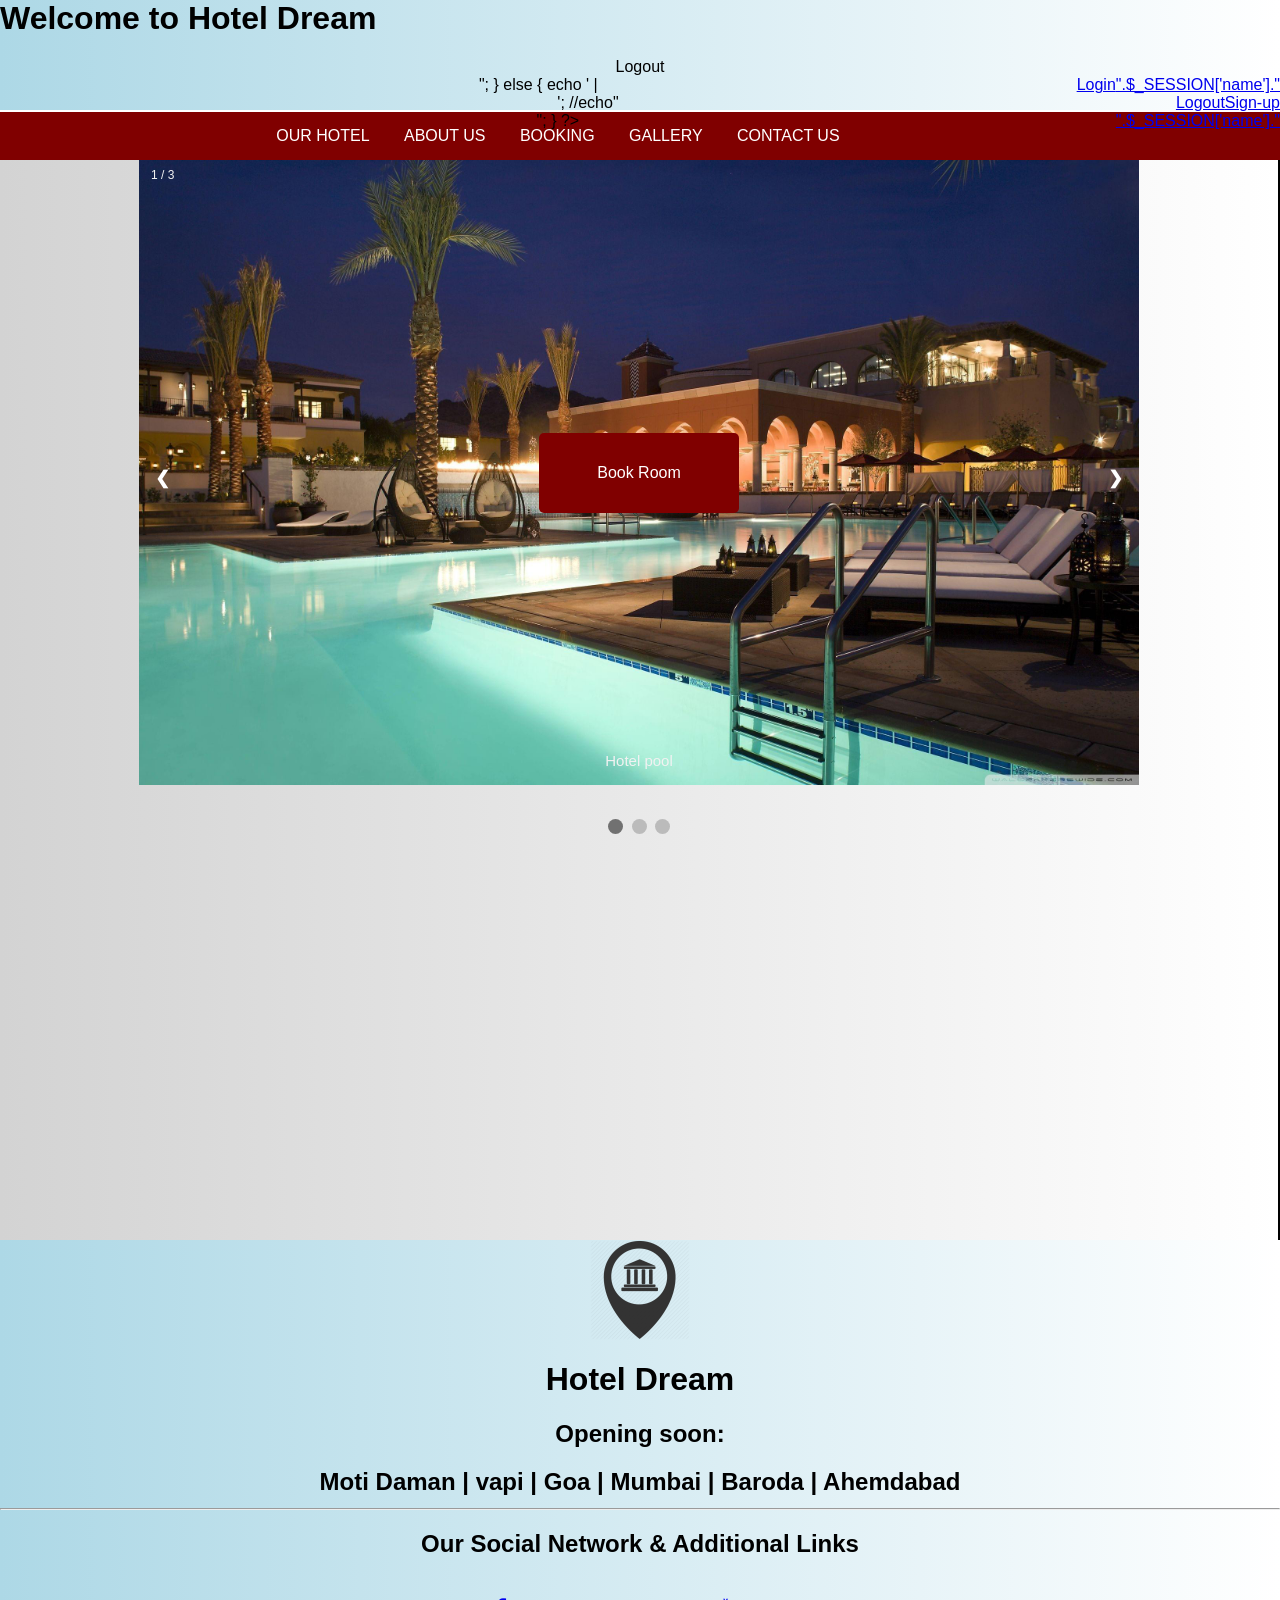
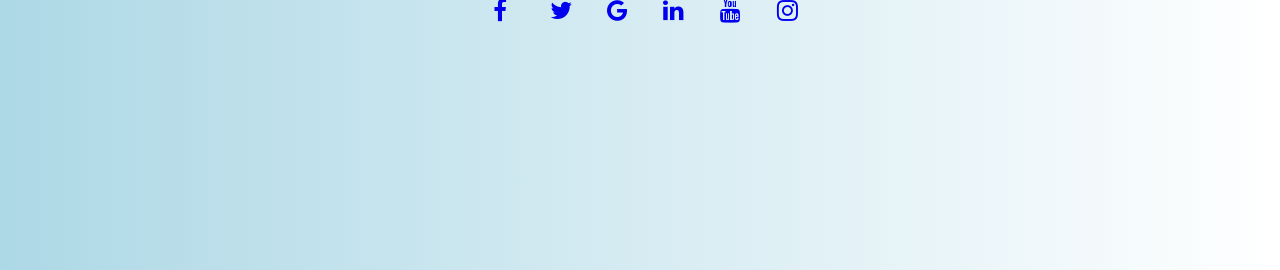
<file: index.html>
<html>
 <head>
 <title>Hotel Dream</title>

<link rel="stylesheet" href="https://cdnjs.cloudflare.com/ajax/libs/font-awesome/4.7.0/css/font-awesome.min.css">
 <link rel="stylesheet" href="css/style.css">
 <meta name="viewport" content="width=device-width, initial-scale=1">
 	
	
<style>
* {box-sizing: border-box}
body {font-family: Verdana, sans-serif; margin:0}
.mySlides {display: none}
img {vertical-align: center;}

/* Slideshow container */
.slideshow-container {
  max-width: 1000px;
  position: relative;
  margin: auto;
}

/* Next & previous buttons */
.prev, .next {
  cursor: pointer;
  position: absolute;
  top: 50%;
  width: auto;
  padding: 16px;
  margin-top: -22px;
  color: white;
  font-weight: bold;
  font-size: 18px;
  transition: 0.6s ease;
  border-radius: 0 3px 3px 0;
  user-select: none;
}

/* Position the "next button" to the right */
.next {
  right: 0;
  
  border-radius: 3px 0 0 3px;
}
.prev {
  left: 0;
  
  border-radius: 3px 0 0 3px;
}
/* On hover, add a black background color with a little bit see-through */
.prev:hover, .next:hover {
  background-color: rgba(0,0,0,0.8);
}

/* Caption text */
.text {
  color: #f2f2f2;
  font-size: 15px;
  padding: 8px 12px;
  position: absolute;
  bottom: 8px;
  width: 100%;
  text-align: center;
}

/* Number text (1/3 etc) */
.numbertext {
  color: #f2f2f2;
  font-size: 12px;
  padding: 8px 12px;
  position: absolute;
  top: 0;
}

/* The dots/bullets/indicators */
.dot {
  cursor: pointer;
  height: 15px;
  width: 15px;
  margin: 0 2px;
  background-color: #bbb;
  border-radius: 50%;
  display: inline-block;
  transition: background-color 0.6s ease;
}

.active, .dot:hover {
  background-color: #717171;
}

/* Fading animation */
.fade {
  -webkit-animation-name: fade;
  -webkit-animation-duration: 1.5s;
  animation-name: fade;
  animation-duration: 1.5s;
}

@-webkit-keyframes fade {
  from {opacity: .4} 
  to {opacity: 1}
}

@keyframes fade {
  from {opacity: .4} 
  to {opacity: 1}
}

/* On smaller screens, decrease text size */
@media only screen and (max-width: 300px) {
  .prev, .next,.text {font-size: 11px}
}
.btn {
  position: absolute;
  top: 50%;
  left: 50%;
  transform: translate(-50%, -50%);
  -ms-transform: translate(-50%, -50%);
  background-color: #800000;
  color: white;
  font-size: 16px;
  padding: 12px 24px;
  border: none;
  cursor: pointer;
  border-radius: 5px;
  text-align: center;
}

.btn:hover {
  background-color: black;
}
</style>
 </head>
 <body>
<?html

session_start();
?> 
 
 
 <div id="top_bar">
 
<h1 align="left" > Welcome to Hotel Dream </h1>
 <div class="nav1">
 <?html
 if(isset($_SESSION['id'])){
 echo" <a href='logout.html'>Logout</a>	 <br> <a href='#' >".$_SESSION['name']."</a>";
 }
 else
 {
	echo '<a href="login.html">Login</a> |<br> <a href="signup.html" >Sign-up</a>'; 
	//echo" <a href='logout.html'>Logout</a>	 <br> <a href='#' >".$_SESSION['name']."</a>";
 }
?>
</div>	
</div> 

 <div id="menu_bar"> 
 
 <div class = "container">
<header>
   <nav class="top-nav">
   <ul class="menu">
   
   <li><a href="index.html">Our Hotel</a></li>
   <li><a href="about.html">About us</a></li>
   <li><a href="booking.html">Booking </a></li>
   <li><a href="gallery.html">Gallery</a></li>
   <li><a href="contact.html">contact us</a></li>
   
   </ul>
   </nav>
   </div> 
   </div>

 <div class="post_body">
 
 <div class="slideshow-container">

<div class="mySlides fade">
  <div class="numbertext">1 / 3</div>
  <img src="s3.jpg" style="width:100%">
  <form method="get" action="booking.html">
  <input type="submit"  value="Book Room"class="btn" style="height:80px;width:200px">
</form>  
  <div class="text">Hotel pool</div>
  
</div>

<div class="mySlides fade">
  <div class="numbertext">2 / 3</div>
  <img src="s5.jpg" style="width:100%">
  <div class="text">Caption Two</div>
</div>

<div class="mySlides fade">
  <div class="numbertext">3 / 3</div>
  <img src="s1.jpg" style="width:100%">
  <div class="text">Caption Three</div>
</div>

<a class="prev" onclick="plusSlides(-1)">&#10094;</a>
<a class="next" onclick="plusSlides(1)">&#10095;</a>

</div>
<br>

<div style="text-align:center">
  <span class="dot" onclick="currentSlide(1)"></span> 
  <span class="dot" onclick="currentSlide(2)"></span> 
  <span class="dot" onclick="currentSlide(3)"></span> 
</div>

<script>
var slideIndex = 1;
showSlides(slideIndex);

function plusSlides(n) {
  showSlides(slideIndex += n);
}

function currentSlide(n) {
  showSlides(slideIndex = n);
}

function showSlides(n) {
  var i;
  var slides = document.getElementsByClassName("mySlides");
  var dots = document.getElementsByClassName("dot");
  if (n > slides.length) {slideIndex = 1}    
  if (n < 1) {slideIndex = slides.length}
  for (i = 0; i < slides.length; i++) {
      slides[i].style.display = "none";  
  }
  for (i = 0; i < dots.length; i++) {
      dots[i].className = dots[i].className.replace(" active", "");
  }
  slides[slideIndex-1].style.display = "block";  
  dots[slideIndex-1].className += " active";
}
</script>

</div>
</body>
 <div class="foot">
<body style = "text-align: center;">  
 <img src="footer.png" alt="hotel" >
<h1 align="center">Hotel Dream<h1>  
 <h2 > Opening soon: <h2>
 <a  >Moti Daman<a>   |   <a >vapi<a>   |  <a>Goa</a>   |   <a >Mumbai<a>   |   <a >Baroda<a>  |  <a>Ahemdabad</a>
 <hr>
 <h2 align="center"> Our Social Network & Additional Links<h2>
 
 <a align="center" href="www.facebook.com" class="fa fa-facebook"></a>
 <a href="#" class="fa fa-twitter"></a>
 <a href="#" class="fa fa-google"></a>
<a href="#" class="fa fa-linkedin"></a>
<a href="#" class="fa fa-youtube"></a>
<a href="#" class="fa fa-instagram"></a>

 </div>
 
 
 
 
 
 </html>
</file>
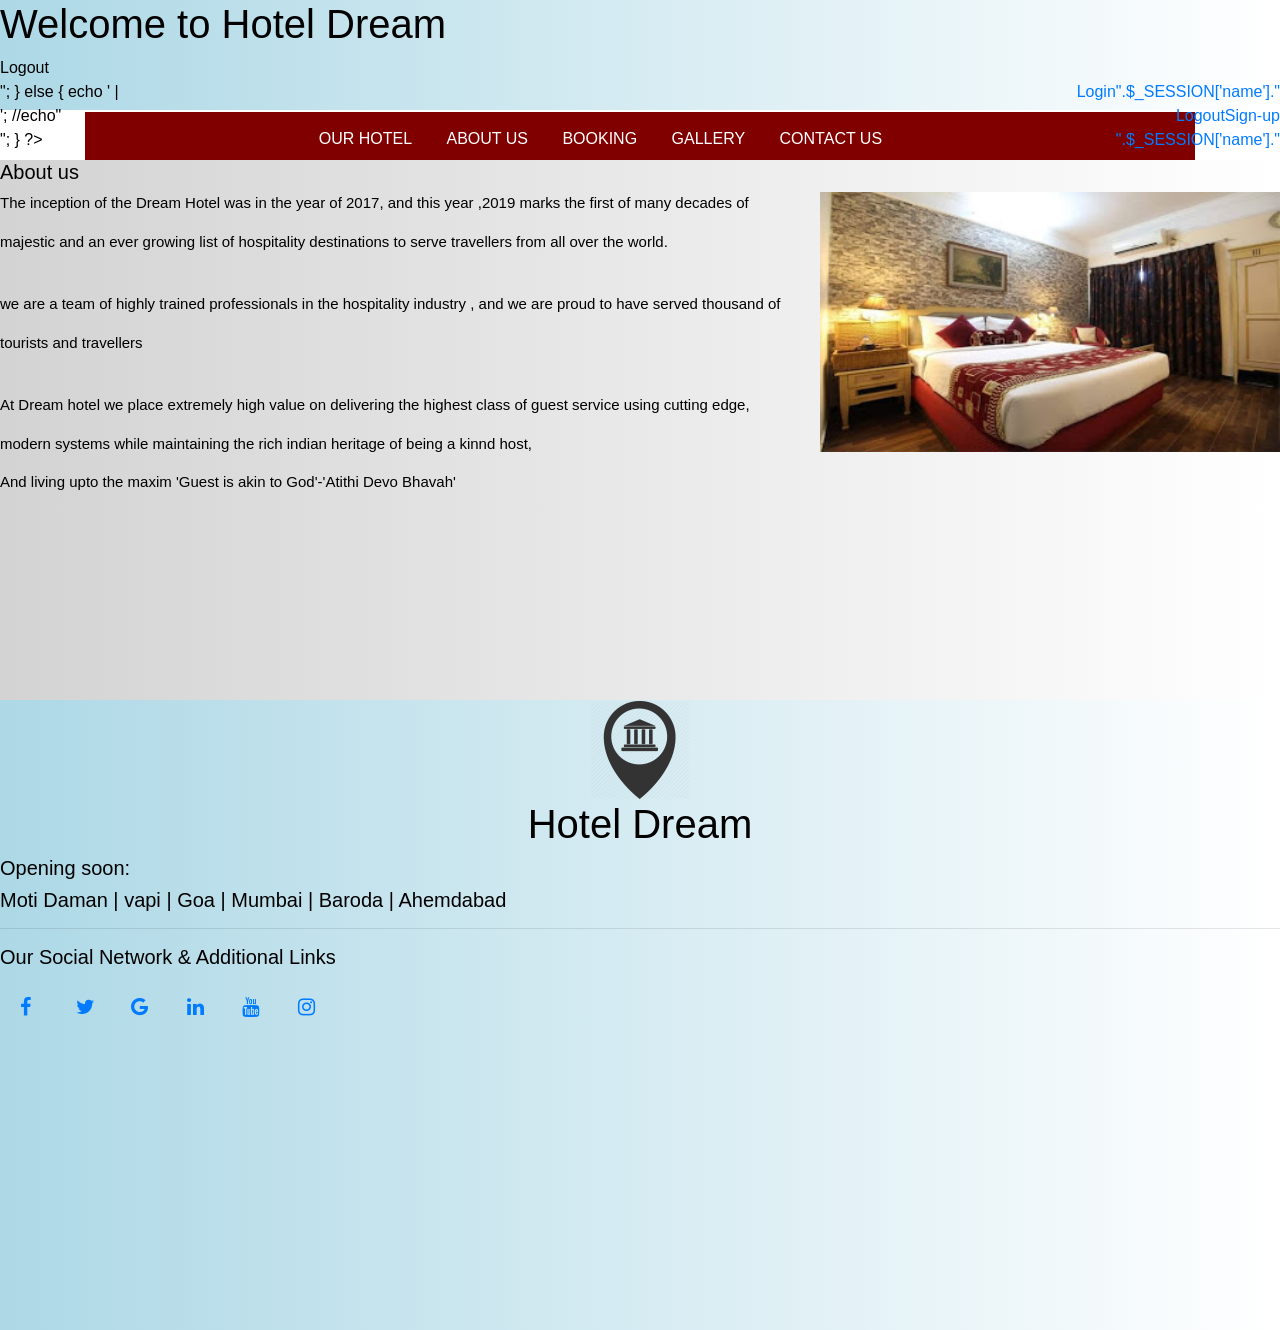
<file: about.html>
<html>
 <head>
 <title>Hotel Dream</title>

<link rel="stylesheet" href="https://cdnjs.cloudflare.com/ajax/libs/font-awesome/4.7.0/css/font-awesome.min.css">
 <link rel="stylesheet" href="css/style.css">
 
 <meta name="viewport" content="width=device-width, initial-scale=1">
 	<script src="https://code.jquery.com/jquery-3.3.1.slim.min.js" ></script>
	<script src="https://cdnjs.cloudflare.com/ajax/libs/popper.js/1.14.7/umd/popper.min.js" ></script>
	<script src="https://stackpath.bootstrapcdn.com/bootstrap/4.3.1/js/bootstrap.min.js" ></script>
	<link rel="stylesheet" href="https://stackpath.bootstrapcdn.com/font-awesome/4.7.0/css/font-awesome.min.css">
	<meta name="viewport" content="width=device-width,initial-scale=1.0">
	<link rel="stylesheet" href="https://stackpath.bootstrapcdn.com/bootstrap/4.3.1/css/bootstrap.min.css">
	
 <body>
 <?html

session_start();
?>
 
 <div id="top_bar">
 
<h1 align="left" > Welcome to Hotel Dream </h1>
 <div class="nav1">
<?html
 if(isset($_SESSION['id'])){
 echo" <a href='logout.html'>Logout</a>	 <br> <a href='#' >".$_SESSION['name']."</a>";
 }
 else
 {
	echo '<a href="login.html">Login</a> |<br> <a href="signup.html" >Sign-up</a>'; 
	//echo" <a href='logout.html'>Logout</a>	 <br> <a href='#' >".$_SESSION['name']."</a>";
 }
?>
</div>	
</div> 

 <div id="menu_bar"> 
 
 <div class = "container">
<header>
   <nav class="top-nav">
   <ul class="menu">
   
   <li><a href="index.html">Our Hotel</a></li>
   <li><a href="about.html">About us</a></li>
   <li><a href="booking.html">Booking</a></li>
   <li><a href="gallery.html">Gallery</a></li>
   <li><a href="contact.html">contact us</a></li>
   
   </ul>
   </nav>
   </div> 
   </div>
<style>


h2 {
  color: black;
  text-align: left;
  font-size: 20px;
}
p{
	text-align: left;
	font-size: 15px;
	
	
}
.body{
		
	width:100%;
	height:60%;
    background-image: linear-gradient(to right, lightgray, white);
    color:black;
	text-align:center;
	
	
}
</style>
</head>
<body>
 <div class="body">
<h2> About us</h2>
<img src="about.jpg" Align="right"; style="width:460px;height:260px;">
 <p>The inception of the Dream Hotel was in the year of 2017, and this year ,2019 marks the first of many decades of </p><p>majestic and an ever growing list of hospitality destinations to serve travellers from all over the world.
 </p><br>
 <p>
 we are a team of highly trained professionals in the hospitality industry , and we are proud  to have served thousand of</p><p> tourists and travellers
 </p><br>
 <p>At Dream hotel we place extremely high value on  delivering the highest class of guest service using cutting edge,</p><p>modern systems while maintaining the rich indian heritage of being a kinnd host,</p><p>And living upto the maxim 'Guest is akin to God'-'Atithi Devo Bhavah'</p>
 </div>
 
 
 
 
 <div class="foot">
<div style = "text-align: center;">  
 <img src="footer.png" alt="hotel" >
<h1 align="center">Hotel Dream<h1>  
 <h2 > Opening soon: <h2>
 <a  >Moti Daman<a>   |   <a >vapi<a>   |  <a>Goa</a>   |   <a >Mumbai<a>   |   <a >Baroda<a>  |  <a>Ahemdabad</a>
 <hr>
 <h2 align="center"> Our Social Network & Additional Links<h2>
 
 <a align="center" href="www.facebook.com" class="fa fa-facebook"></a>
 <a href="#" class="fa fa-twitter"></a>
 <a href="#" class="fa fa-google"></a>
<a href="#" class="fa fa-linkedin"></a>
<a href="#" class="fa fa-youtube"></a>
<a href="#" class="fa fa-instagram"></a>

 </div>
 </div>
 
 
 
 </body>
 </html>
</file>
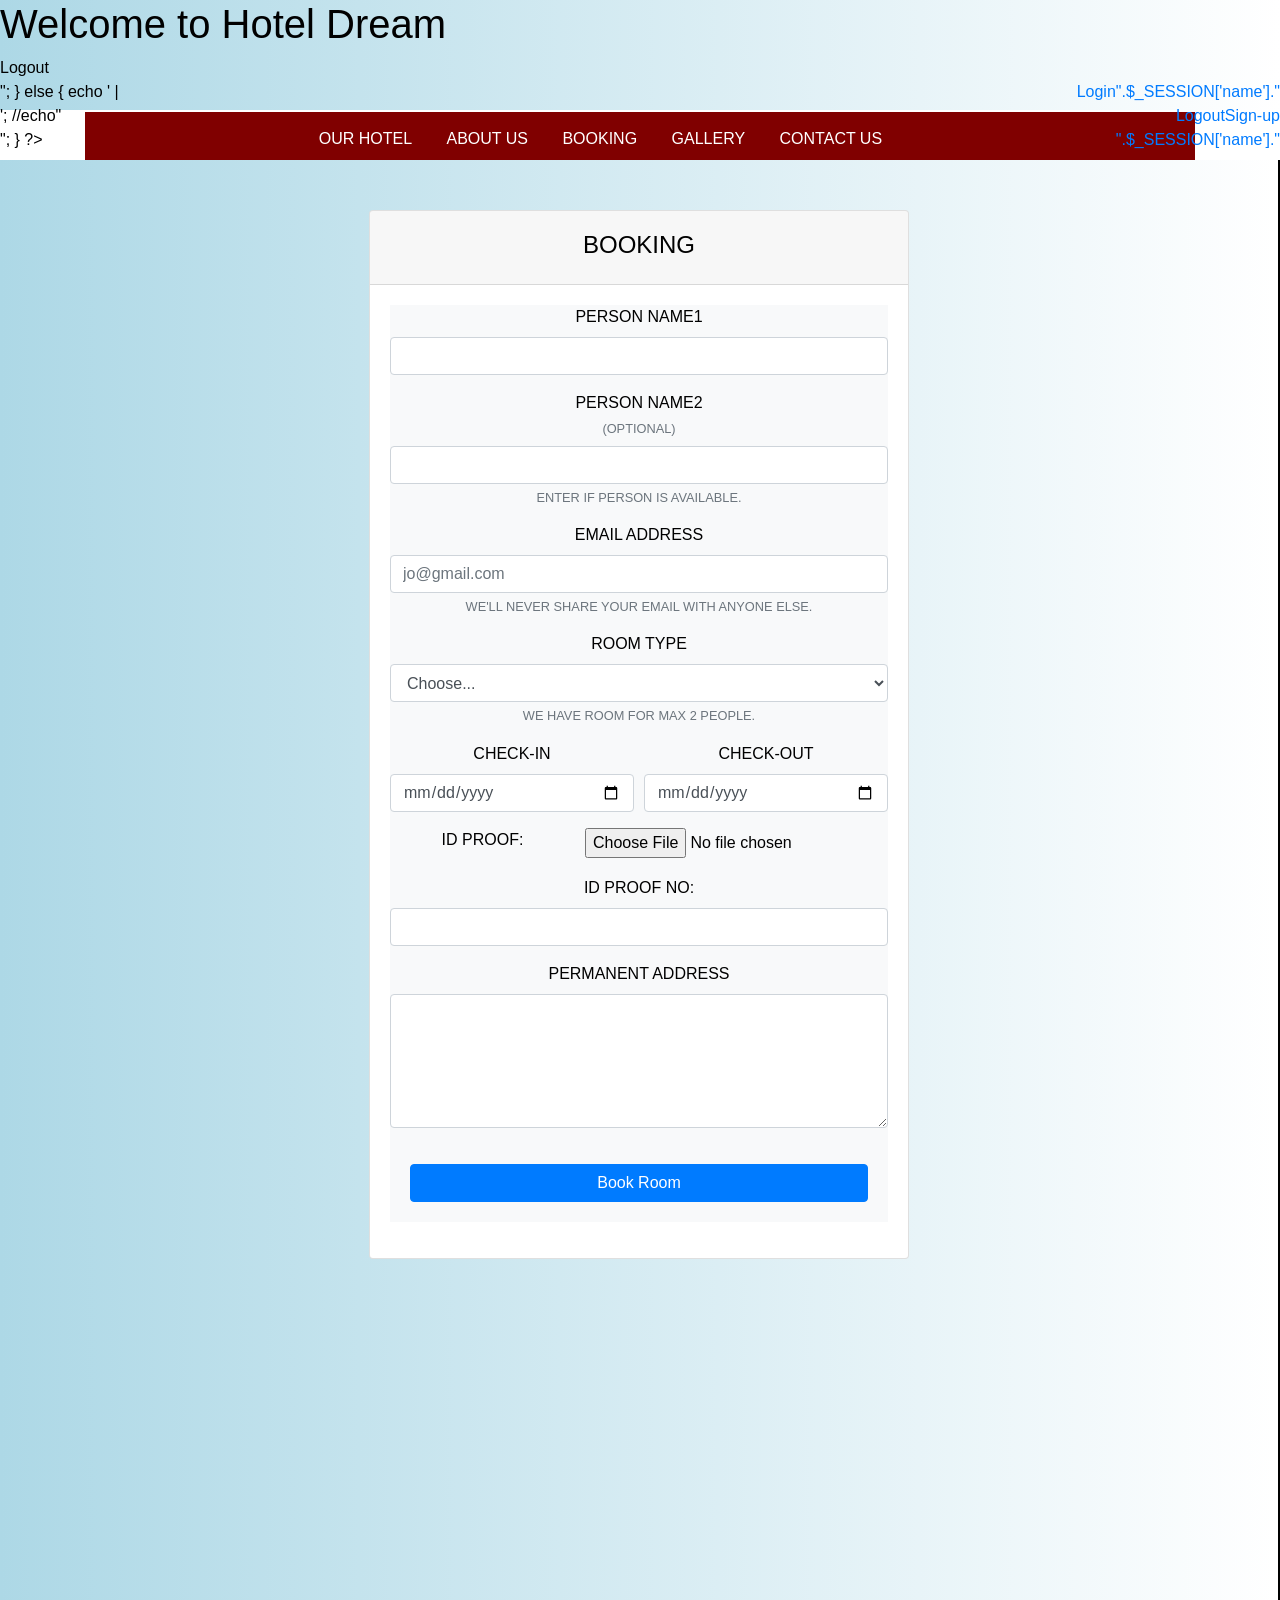
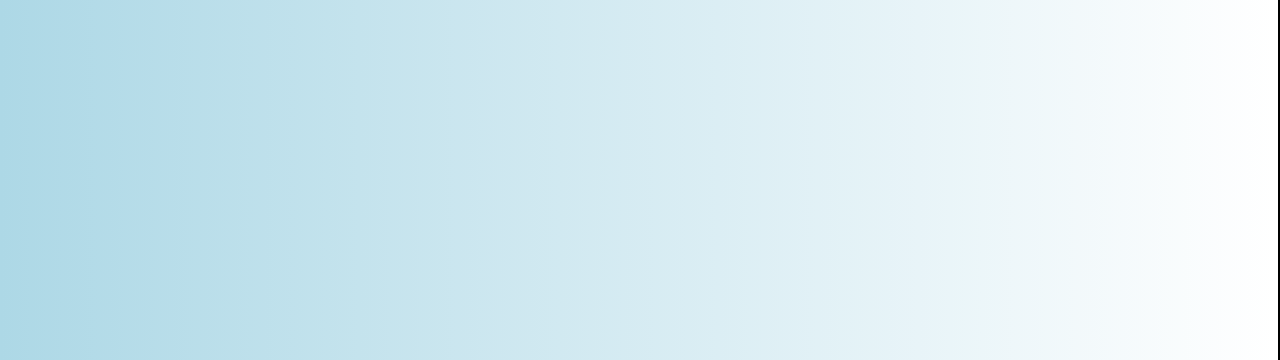
<file: booking.html>
<?php
include ("connection.html");
error_reporting(0);
?>
<html>
 <head>
 <title>Hotel Dream</title>

<link rel="stylesheet" href="https://cdnjs.cloudflare.com/ajax/libs/font-awesome/4.7.0/css/font-awesome.min.css">
 <link rel="stylesheet" href="css/style.css">
 <link rel="stylesheet" href="css/style1.css">
 <meta name="viewport" content="width=device-width, initial-scale=1">
 <link rel="stylesheet" href="https://maxcdn.bootstrapcdn.com/bootstrap/4.3.1/css/bootstrap.min.css">
<link rel="stylesheet" href="https://use.fontawesome.com/releases/v5.0.8/css/all.css">
<script src="https://ajax.googleapis.com/ajax/libs/jquery/3.4.1/jquery.min.js"></script>
<script src="https://cdnjs.cloudflare.com/ajax/libs/popper.js/1.14.7/umd/popper.min.js"></script>
<script src="https://maxcdn.bootstrapcdn.com/bootstrap/4.3.1/js/bootstrap.min.js"></script>
 </head>
 <body>
 
<?html
session_start();
?> 
 
 <div id="top_bar">
 
<h1 align="left" > Welcome to Hotel Dream </h1>
 <div class="nav1">
<?html
 if(isset($_SESSION['id'])){
 echo" <a href='logout.html'>Logout</a>	 <br> <a href='#' >".$_SESSION['name']."</a>";
 }
 else
 {
	echo '<a href="login.html">Login</a> |<br> <a href="signup.html" >Sign-up</a>'; 
	//echo" <a href='logout.html'>Logout</a>	 <br> <a href='#' >".$_SESSION['name']."</a>";
 }
?>
</div>	
</div> 

 <div id="menu_bar"> 
 
 <div class = "container">
<header>
   <nav class="top-nav">
   <ul class="menu">
   <script>alert('Make sure you Login First before booking your room.')</script>
   <li><a href="index.html">Our Hotel</a></li>
   <li><a href="about.html">About us</a></li>
   <li><a href="booking.html">Booking</a></li>
   <li><a href="gallery.html">Gallery</a></li>
   <li><a href="contact.html">contact us</a></li>
   
   </ul>
   </nav>
   </div> 
   </div>

 <div class="body">
 <section>
<br><br>
<div class="container">
<div class="row justify-content-center">
<div class="col-md-6">
<div class="card">
<header class="card-header">

	<h4 class="card-title mt-2">Booking</h4>
</header>
<article class="card-body">
<form action="db_booking.html" method= "post" onsubmit="return validation()" class="bg-light" enctype="multipart/form-data">
	<div class="form-group">
		<label>Person Name1</label>
		<input type="text" class="form-control"   name="name_1">
		<span class="text-danger font-weight-bold"></span>
		
	</div>
	<div class="form-group">
		<label>Person Name2<small class="form-text text-muted">(Optional)</small></label>
		<input type="text" class="form-control"   name="name_2">
		<span class="text-danger font-weight-bold"></span>
		<small class="form-text text-muted">Enter if person is available.</small>
	</div>
	<div class="form-group">
		<label>Email address</label>
		<input type="email" class="form-control" placeholder="jo@gmail.com"  name="email">
		<span id="emailerror" class="text-danger font-weight-bold"></span>
		<small class="form-text text-muted">We'll never share your email with anyone else.</small>
	</div> <!-- form-group end.// -->

		
	<div class="form-group">
		<label>Room Type</label>
		<select class="form-control" name="room_type">
    	<option selected>Choose...</option>
	    <option value="1">non-ac-1200/day</option>
	    <option value="2">Delux-2400/day</option>
	    <option value="3">Super-Delux-3500/day</option>
	  </select>
	  <small class="form-text text-muted">We have room for max 2 people.</small>
	</div>
		<div class="form-row">
		<div class="form-group col-md-6">
		  <label>Check-In</label>
		  <input type="date" class="form-control" name="check_in" >
		  	<span id="doberror" class="text-danger font-weight-bold"></span>
		</div> <!-- form-group end.// -->
		<div class="form-group col-md-6">
		  <label>Check-Out</label>
		  <input type="date" class="form-control" name="check_out" >
		  	<span id="doberror" class="text-danger font-weight-bold"></span>
		</div> <!-- form-group end.// -->
	</div> 
	<div class="form-row">
		<div class="col form-group">
		<label>ID Proof:</label>
		</div> <!-- form-group end.// -->
		<div class="col form-group">
			<input type="file" class="file" accept="image/*" name="image">
      <!--	<label class="custom-file-label " for="customFile" style="text-align:left;">Choose Image</label>-->
      	<span id="imageerror" class="text-danger font-weight-bold"></span>
		</div> <!-- form-group end.// -->
	</div> <!-- form-row end.// -->
	<div class="form-group">
		<label>Id Proof No:</label>
		<input type="text" class="form-control"   name="id_no">
		<span class="text-danger font-weight-bold"></span>
		
	</div>
  <div class="form-group">
  	<label for="comment">Permanent Address</label>
  	<textarea class="form-control" rows="5" id="comment" name="address"></textarea>
	</div>
  <div class="but card-body">
					<input type="submit" name="submit" value="Book Room"class="btn btn-primary btn-block">
            				
				</div>
</form>
</article> <!-- card-body end .// -->
</div> <!-- card.// -->
</div> <!-- col.//-->

</div> <!-- row.//-->


</div> 
</section>


 </div>
 
 
 </div>
 
 
 
 
 
 </body>
 </html>
</file>
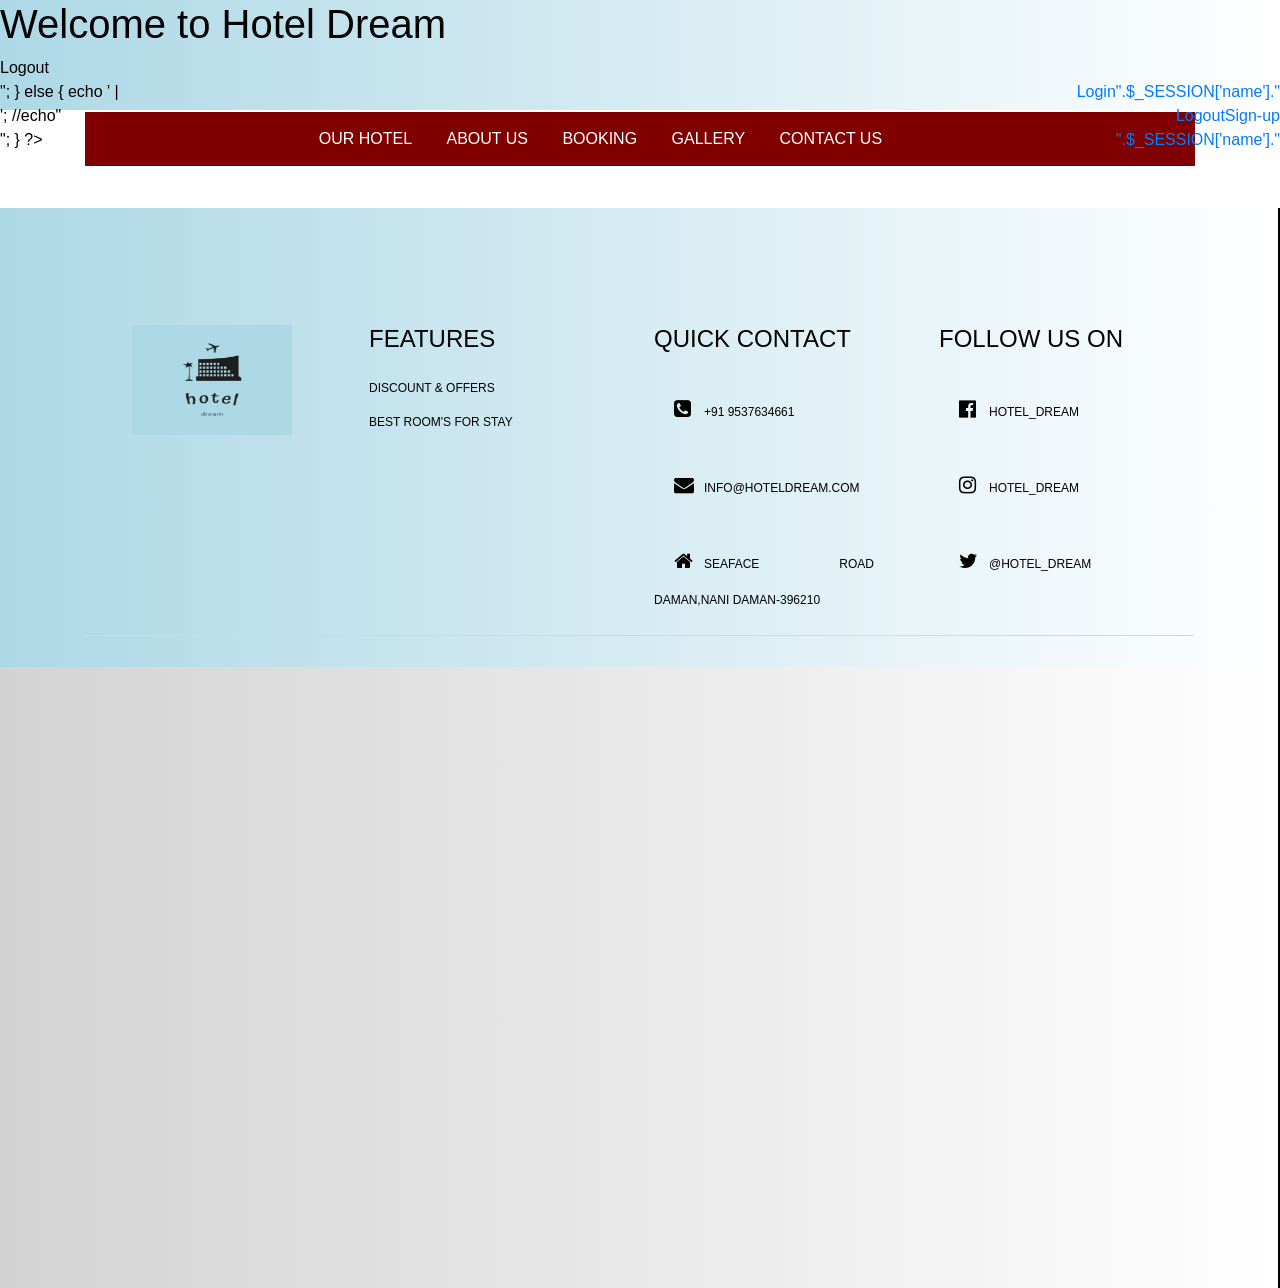
<file: contact.html>
<html>
 <head>
 <title>Hotel Dream</title>

<link rel="stylesheet" href="https://cdnjs.cloudflare.com/ajax/libs/font-awesome/4.7.0/css/font-awesome.min.css">
 <link rel="stylesheet" href="css/style.css">
 <link rel="stylesheet" href="css/style1.css">
 <meta name="viewport" content="width=device-width, initial-scale=1">
 	<script src="https://code.jquery.com/jquery-3.3.1.slim.min.js" ></script>
	<script src="https://cdnjs.cloudflare.com/ajax/libs/popper.js/1.14.7/umd/popper.min.js" ></script>
	<script src="https://stackpath.bootstrapcdn.com/bootstrap/4.3.1/js/bootstrap.min.js" ></script>
	<link rel="stylesheet" href="https://stackpath.bootstrapcdn.com/font-awesome/4.7.0/css/font-awesome.min.css">
	<meta name="viewport" content="width=device-width,initial-scale=1.0">
	<link rel="stylesheet" href="https://stackpath.bootstrapcdn.com/bootstrap/4.3.1/css/bootstrap.min.css">
	
 <style>
 
h5 {
  color: black;
  text-align: center;
  font-size: 20px;
}

h6 {
  color: black;
  text-align: left;
  font-size: 20px;
}
 
 </style>
 </head>
 <body>
 <?html

session_start();
?>
 
 
  <div id="top_bar">
 
<h1 align="left" > Welcome to Hotel Dream </h1>
 <div class="nav1">
<?html
 if(isset($_SESSION['id'])){
 echo" <a href='logout.html'>Logout</a>	 <br> <a href='#' >".$_SESSION['name']."</a>";
 }
 else
 {
	echo '<a href="login.html">Login</a> |<br> <a href="signup.html" >Sign-up</a>'; 
	//echo" <a href='logout.html'>Logout</a>	 <br> <a href='#' >".$_SESSION['name']."</a>";
 }
?>
</div>	
</div> 
 <div id="menu_bar"> 
 
 <div class = "container">
<header>
   <nav class="top-nav">
   <ul class="menu">
   
   <li><a href="index.html">Our Hotel</a></li>
   <li><a href="about.html">About us</a></li>
   <li><a href="booking.html">Booking</a></li>
   <li><a href="gallery.html">Gallery</a></li>
   <li><a href="contact.html">contact us</a></li>
   
   </ul>
   </nav>
   </div> 
   </div>


 <br><br>
 <div class="post_body">
 <section class="footer" id="5">
		<div class="container">
			<div class="row">
				<div class="col-md-3">
					<img src="logo1.jpeg" class="footer-logo">
					
				</div>
				<div class="col-md-3">
				<h4>Features</h4>
				<p>Discount & Offers</p>
				<p>best room's for stay</p>		
				</div>
				<div class="col-md-3">
				<h4>Quick Contact</h4>
				<p><i class="fa fa-phone-square"></i>+91 9537634661</p>
			
				<p><i class="fa fa-envelope"></i>info@hoteldream.com</p>
				
				<p><i class="fa fa-home"></i>seaface road daman,nani daman-396210</p>		
				</div>
				<div class="col-md-3">
					<h4>Follow Us on</h4>
				<p><i class="fa fa-facebook-official"></i>Hotel_dream</p>
				<p><i class="fa fa-instagram"></i>hotel_dream</p>
				<p><i class="fa fa-twitter"></i>@Hotel_Dream</p>				
				</div>
			</div><hr>
			<!--<p class="copyright">Made with <i class="fa fa-heart"></i>by w3schools</p>-->
		</div>
		
 </div> 
 </body>
 </html>
</file>
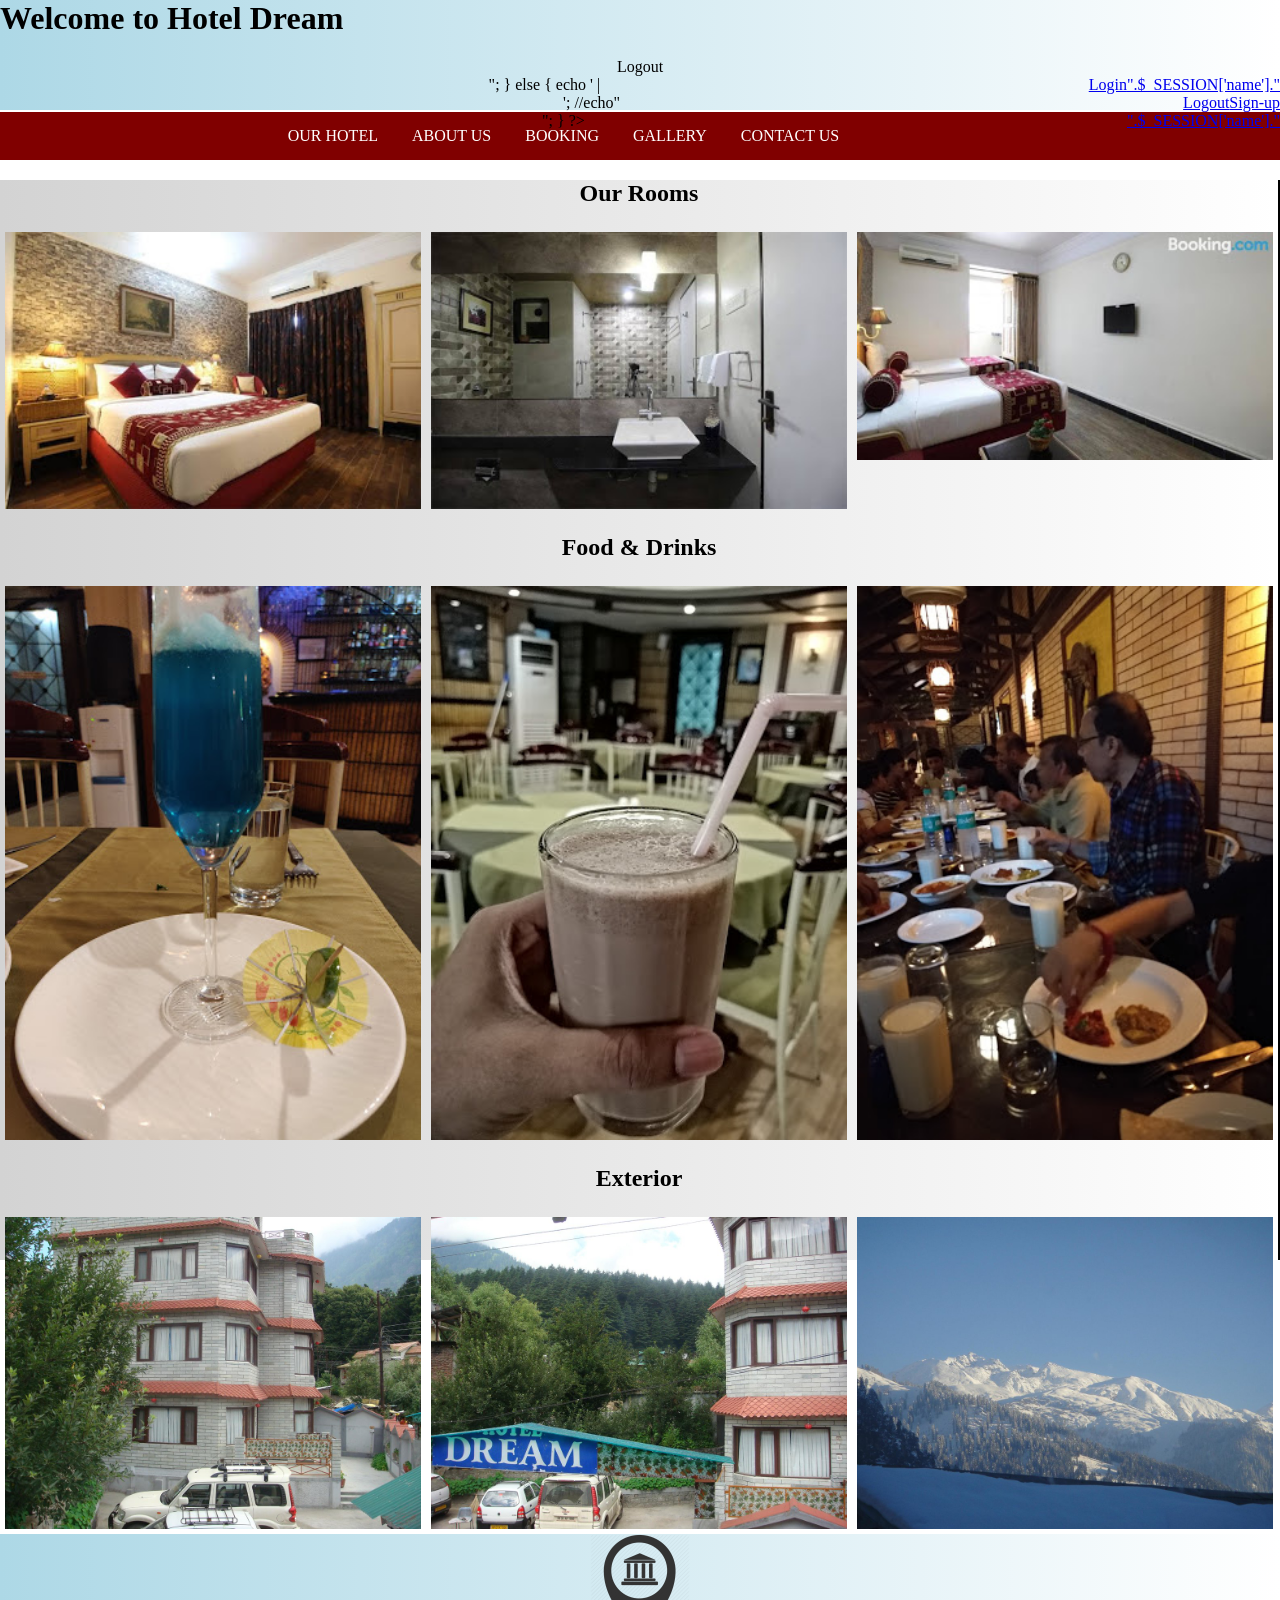
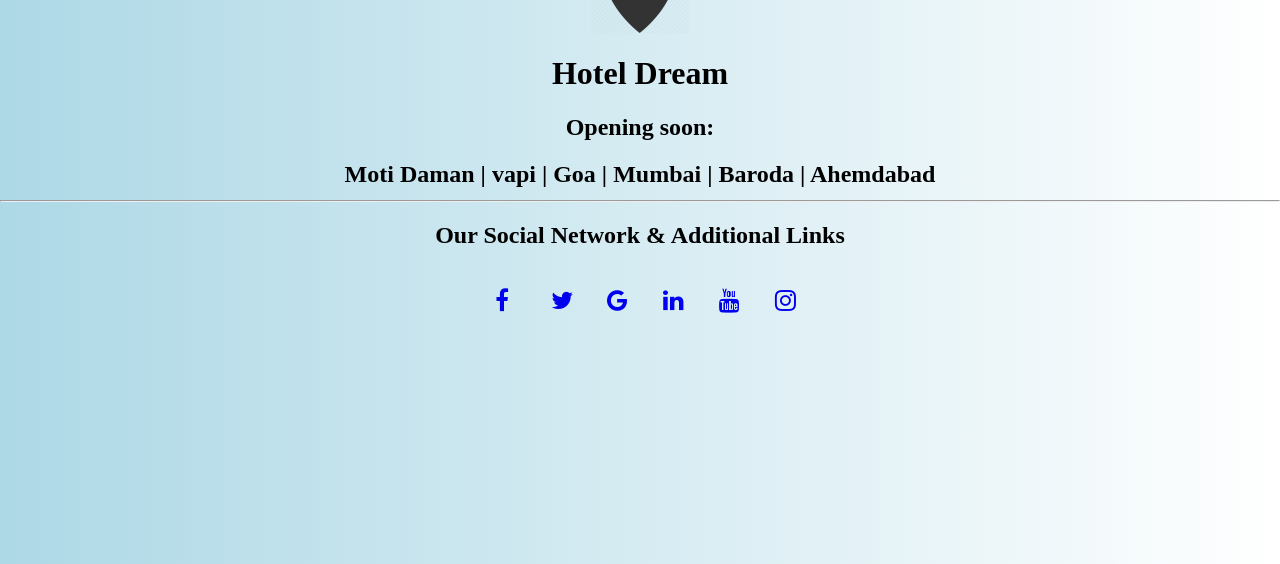
<file: gallery.html>
<html>
 <head>
 <title>Hotel Dream</title>

<link rel="stylesheet" href="https://cdnjs.cloudflare.com/ajax/libs/font-awesome/4.7.0/css/font-awesome.min.css">
 <link rel="stylesheet" href="css/style.css">
 <meta name="viewport" content="width=device-width, initial-scale=1">
 
 <style>
* {
  box-sizing: border-box;
}

.column {
  float: left;
  width: 33.33%;
  padding: 5px;
}

/* Clearfix (clear floats) */
.row::after {
  content: "";
  clear: both;
  display: table;
}
</style>
 </head>
 <body>
 <?html

session_start();
?>
 
 
  <div id="top_bar">
 
<h1 align="left" > Welcome to Hotel Dream </h1>
 <div class="nav1">
<?html
 if(isset($_SESSION['id'])){
 echo" <a href='logout.html'>Logout</a>	 <br> <a href='#' >".$_SESSION['name']."</a>";
 }
 else
 {
	echo '<a href="login.html">Login</a> |<br> <a href="signup.html" >Sign-up</a>'; 
	//echo" <a href='logout.html'>Logout</a>	 <br> <a href='#' >".$_SESSION['name']."</a>";
 }
?>
</div>	
</div> 

 <div id="menu_bar"> 
 
 <div class = "container">
<header>
   <nav class="top-nav">
   <ul class="menu">
   
   <li><a href="index.html">Our Hotel</a></li>
   <li><a href="about.html">About us</a></li>
   <li><a href="booking.html">Booking</a></li>
   <li><a href="gallery.html">Gallery</a></li>
   <li><a href="contact.html">contact us</a></li>
  
   </ul>
   </nav>
   </div> 
   </div>

 <div class="post_body"> 
 
 <h2><b>Our Rooms<b></h2>


<div class="row">
  <div class="column">
    <img src="p1.jpg" alt="Snow" style="width:100%">
  </div>
  <div class="column">
    <img src="p2.jpg" alt="Forest" style="width:100%">
  </div>
  <div class="column">
    <img src="p3.jpg" alt="Mountains" style="width:100%">
  </div>
</div>

  <h2><b>Food & Drinks<b></h2>
 <div class="row">
  <div class="column">
    <img src="p4.jpg" alt="Snow" style="width:100%">
  </div>
  <div class="column">
    <img src="p5.jpg" alt="Forest" style="width:100%">
  </div>
  <div class="column">
    <img src="p15.jpg" alt="Mountains" style="width:100%">
  </div>
  
</div>
 <h2><b>Exterior<b></h2>
 <div class="row">
  <div class="column">
    <img src="p10.jpg" alt="Snow" style="width:100%">
  </div>
  <div class="column">
    <img src="p11.jpg" alt="Forest" style="width:100%">
  </div>
  <div class="column">
    <img src="p12.jpg" alt="Mountains" style="width:100%">
  </div>
  
</div>
 
 
 
 
 
 
 
 
 
 
 
 </div>
 <div class="foot">
<body style = "text-align: center;">  
 <img src="footer.png" alt="hotel" >
<h1 align="center">Hotel Dream<h1>  
 <h2 > Opening soon: <h2>
 <a  >Moti Daman<a>   |   <a >vapi<a>   |  <a>Goa</a>   |   <a >Mumbai<a>   |   <a >Baroda<a>  |  <a>Ahemdabad</a>
 <hr>
 <h2 align="center"> Our Social Network & Additional Links<h2>
 
 <a align="center" href="www.facebook.com" class="fa fa-facebook"></a>
 <a href="#" class="fa fa-twitter"></a>
 <a href="#" class="fa fa-google"></a>
<a href="#" class="fa fa-linkedin"></a>
<a href="#" class="fa fa-youtube"></a>
<a href="#" class="fa fa-instagram"></a>

 </div>
 
 
 
 
 </body>
 </html>
</file>
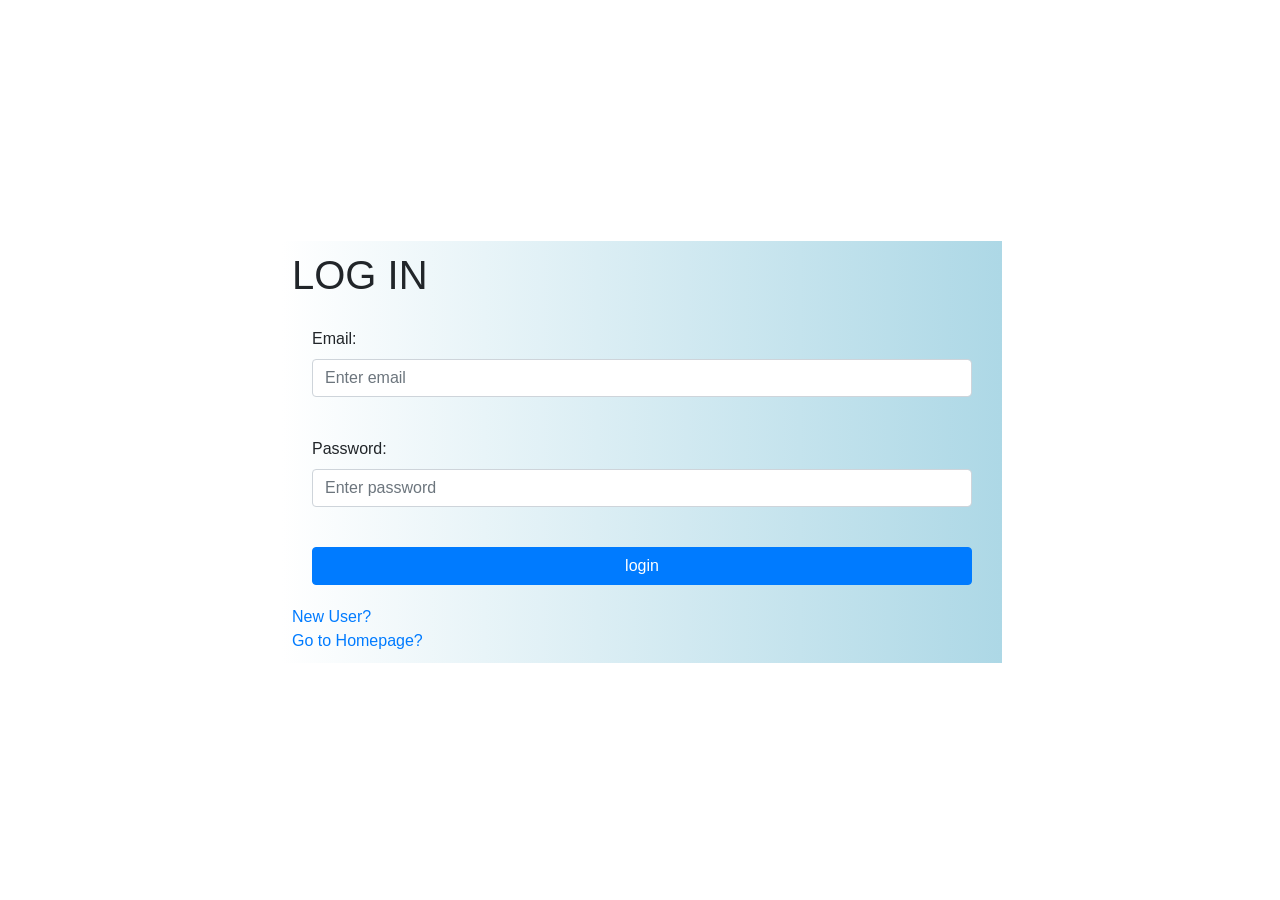
<file: login.html>
<!DOCTYPE html>
<html lang="en">

<head>
    <title>Login page</title>
    <meta charset="utf-8">
    <meta name="viewport" content="width=device-width, initial-scale=1">
    <link rel="stylesheet" href="https://maxcdn.bootstrapcdn.com/bootstrap/4.3.1/css/bootstrap.min.css">

    <style>
        .card {
            background-image: linear-gradient(to right, lightblue, white);
            position: center;
            margin: 100px;
        }

        .bod {
            background-image: linear-gradient(to right, white, lightblue);
           
        }
        .div-box {
            background-image: linear-gradient(to right, white, lightblue);
			width: 720px;
			z-index: -1;
			box-shadow: 0px 0px 10px 10px rgba();
			padding: 10px;
			position: absolute;
			left: 50%;
			top: 50%;
			transform: translate(-50%, -50%);
			margin: 2px;
		}
        .but{
			text-align: center;
        }
        .lab{
            text-align:left;
        }
    </style>
</head>

<body>
<?html

session_start();
?>
 
        <div class="container">
                <div class="div-box">
            <h1>LOG IN</h1>

            <form name="myForm" action="db_login.html" method= "post" onsubmit="return(validate());">
                <div class="card-body">
                    <label for="email">Email:</label>
                    <input type="email" class="form-control" id="email" placeholder="Enter email" name="email">
                    </div>

                    <div class="card-body">
                    <label for="pwd">Password:</label>
                    <input type="password" class="form-control" id="pwd" placeholder="Enter password" name="pswd">
                    </div>
                    <div class="but card-body">
                     <input type="submit" name="submit" value="login"class="btn btn-primary btn-block"> 
                    </div>
					<div class="lab">
				<a href="signup.html" >New User?</a><br> 
				<a href="index.html" >Go to Homepage?</a> 
				</div>
                    <script>
                        function validate() {

                            if (document.myForm.email.value == "") {
                                alert("Please provide your Email!");
                                document.myForm.email.focus();
                                return false;
                            }
                            if (document.myForm.pwd.value == "") {
                                alert("Please provide your Password!");
                                document.myForm.pwd.focus();
                                return false;
                            }
                            function emailval() {
                                var emailID = document.myForm.email.value;
                                atpos = emailID.indexOf("@");
                                dotpos = emailID.lastIndexOf(".");

                                if (atpos < 1 || (dotpos - atpos < 2)) {
                                    alert("Please enter correct email ID")
                                    document.myForm.focus();
                                    return false;
                                }
                                return (true);
                            }
                        }
                    </script>
            </form>

        </div>
    </div>


</body>

</html>
</file>
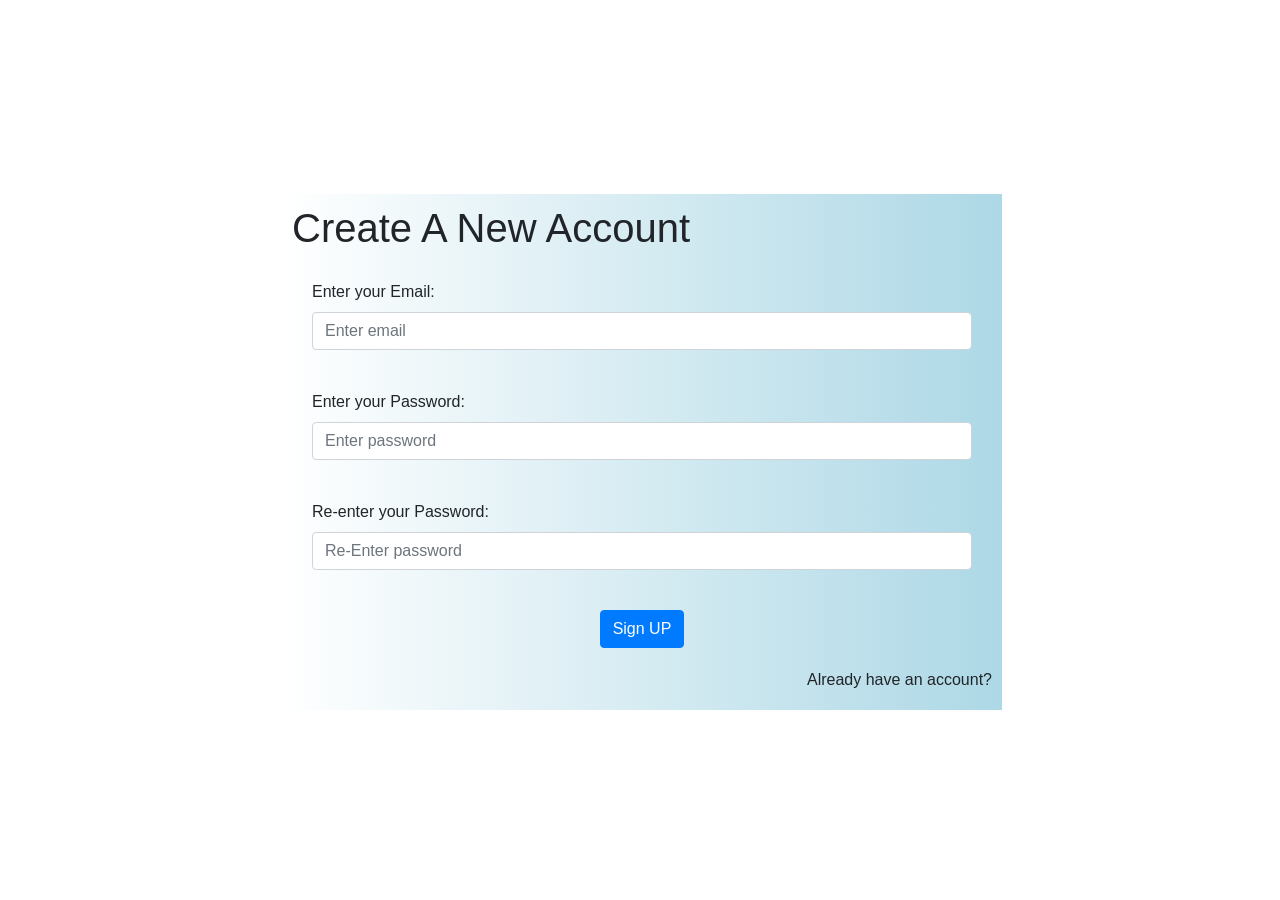
<file: sign up.html>
<!DOCTYPE html>
<html lang="en">

<head>
	<title>Login page</title>
	<meta charset="utf-8">
	<meta name="viewport" content="width=device-width, initial-scale=1">
	<link rel="stylesheet" href="https://maxcdn.bootstrapcdn.com/bootstrap/4.3.1/css/bootstrap.min.css">

	<style>
		.card {
			background-image: linear-gradient(to right, lightblue, white);
			position: center;
			margin: 100px;
		}

		.bod {
			background-image: linear-gradient(to right, white, lightblue);

		}

		.div-box {
			background-image: linear-gradient(to right, white, lightblue);
			width: 720px;
			z-index: -1;
			box-shadow: 0px 0px 10px 10px rgba();
			padding: 10px;
			position: absolute;
			left: 50%;
			top: 50%;
			transform: translate(-50%, -50%);
			margin: 2px;
		}

		.but {
			text-align: center;
		}
		.lab{
			text-align: right;
		}
	</style>
</head>

<body>

	<div class="container">
		<div class="div-box">
			<h1>Create A New Account</h1>

			<form name="myForm" onsubmit="return(validate());">
				<div class="card-body">
					<label for="email">Enter your Email:</label>
					<input type="email" class="form-control" id="email" placeholder="Enter email" name="email">
				</div>

				<div class="card-body">
					<label for="pwd">Enter your Password:</label>
					<input type="password" class="form-control" id="pwd" placeholder="Enter password" name="pswd">
				</div>
				<div class="card-body">
					<label for="pwd">Re-enter your Password:</label>
					<input type="password1" class="form-control" id="pwd1" placeholder="Re-Enter password" name="pswd">
				</div>
				<div class="but card-body">
					<button type="submit" class="btn btn-primary">Sign UP	</button>
				</div>
				<div class="lab">
				<label for="pwd">Already have an account?</label>
				</div>
				<script>
					function validate() {

						if (document.myForm.email.value == "") {
							alert("Please provide your Email!");
							document.myForm.email.focus();
							return false;
						}
						if (document.myForm.pwd.value == "") {
							alert("Please provide your Password!");
							document.myForm.pwd.focus();
							return false;
						}
						function emailval() {
							var emailID = document.myForm.email.value;
							atpos = emailID.indexOf("@");
							dotpos = emailID.lastIndexOf(".");

							if (atpos < 1 || (dotpos - atpos < 2)) {
								alert("Please enter correct email ID")
								document.myForm.focus();
								return false;
							}
							return (true);
						}
					}
				</script>
			</form>

		</div>
	</div>


</body>

</html>
</file>
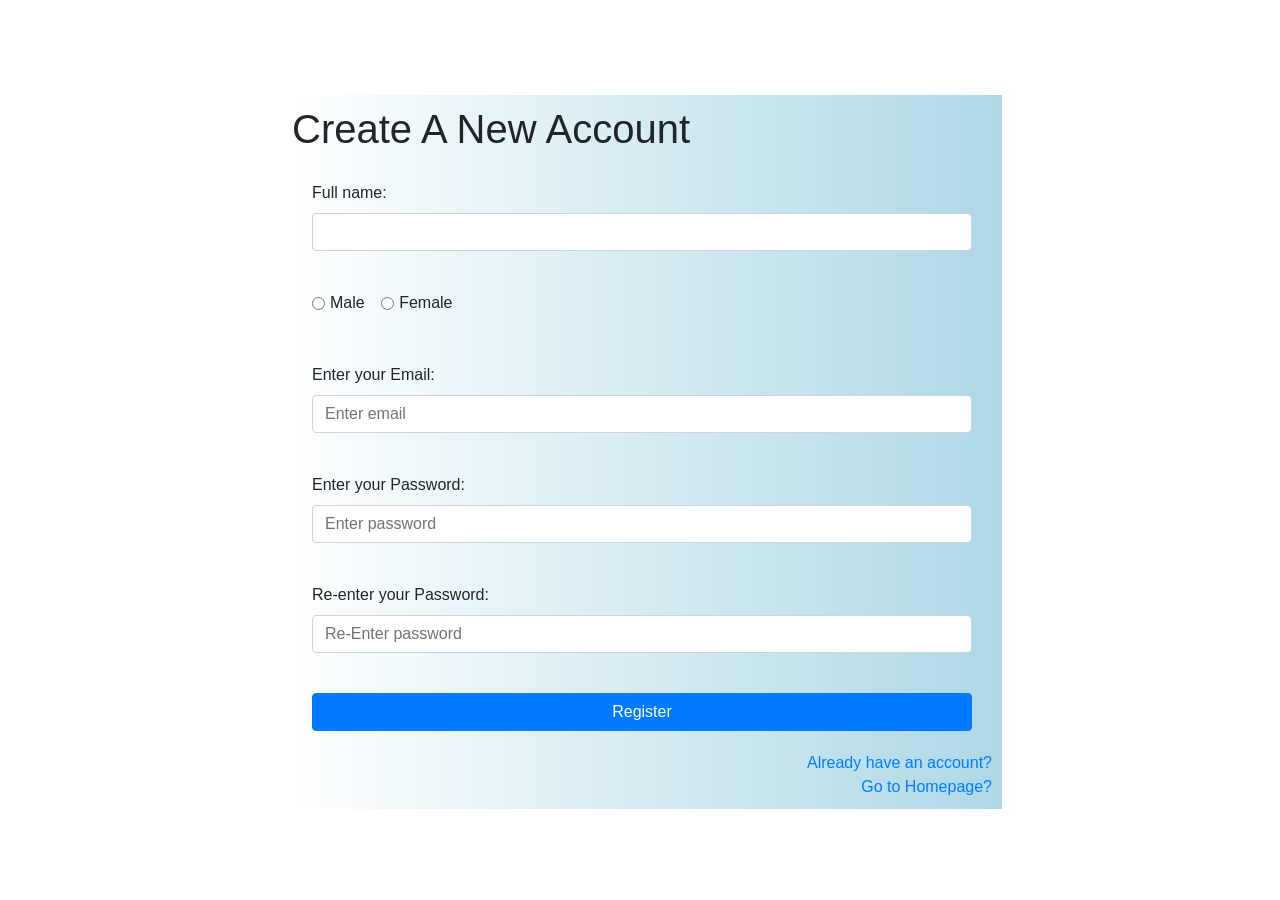
<file: signup.html>
<!DOCTYPE html>
<html lang="en">

<head>
	<title>Signup page</title>
	<meta charset="utf-8">
	<meta name="viewport" content="width=device-width, initial-scale=1">
	<link rel="stylesheet" href="https://maxcdn.bootstrapcdn.com/bootstrap/4.3.1/css/bootstrap.min.css">

	<style>
		.card {
			background-image: linear-gradient(to right, lightblue, white);
			position: center;
			margin: 100px;
		}

		.bod {
			background-image: linear-gradient(to right, white, lightblue);

		}

		.div-box {
			background-image: linear-gradient(to right, white, lightblue);
			width: 720px;
			z-index: -1;
			box-shadow: 0px 0px 10px 10px rgba();
			padding: 10px;
			position: absolute;
			left: 50%;
			top: 50%;
			transform: translate(-50%, -50%);
			margin: 2px;
		}

		.but {
			text-align: center;
		}
		.lab{
			text-align: right;
		}
	</style>
</head>

<body>
<?php

session_start();
?>
	<div class="container">
		<div class="div-box">
			<h1>Create A New Account</h1>

			<form name="myForm" action="db_signup.html" method="post" onsubmit="return(validate());">
				<div class="card-body">
					<label for="name">Full name:</label>
					<input type="text" class="form-control" id="name"  name="name">
				</div>
				<div class="card-body">
				<label class="form-check form-check-inline">
				  <input class="form-check-input" type="radio" name="gender" value="male" id="1">
				  <span class="form-check-label" class="text-danger font-weight-bold"> Male </span>
				</label>
				<label class="form-check form-check-inline">
				  <input class="form-check-input" type="radio" name="gender" value="female" id="1">
				  <span class="form-check-label" class="text-danger font-weight-bold"> Female</span>
				</label>
				</div>
				<div class="card-body">
					<label for="email">Enter your Email:</label>
					<input type="email" class="form-control" id="email" placeholder="Enter email" name="email">
				</div>

				<div class="card-body">
					<label for="pwd">Enter your Password:</label>
					<input type="password" class="form-control" id="pwd" placeholder="Enter password" name="pswd">
				</div>
				<div class="card-body">
					<label for="pwd">Re-enter your Password:</label>
					<input type="password" class="form-control" id="pwd1" placeholder="Re-Enter password" name="repswd">
				</div>
				<div class="but card-body">
					<input type="submit" name="submit" value="Register"class="btn btn-primary btn-block"> 				
				</div>
				<div class="lab">
				<a href="login.html" >Already have an account?</a><br> 
				<a href="index.html" >Go to Homepage?</a> 
				</div>
				<script>
					function validate() {

						if (document.myForm.email.value == "") {
							alert("Please provide your Email!");
							document.myForm.email.focus();
							return false;
						}
						if (document.myForm.pwd.value == "") {
							alert("Please provide your Password!");
							document.myForm.pwd.focus();
							return false;
						}
						function emailval() {
							var emailID = document.myForm.email.value;
							atpos = emailID.indexOf("@");
							dotpos = emailID.lastIndexOf(".");

							if (atpos < 1 || (dotpos - atpos < 2)) {
								alert("Please enter correct email ID")
								document.myForm.focus();
								return false;
							}
							return (true);
						}
					}
				</script>
			</form>

		</div>
	</div>


</body>

</html>
</file>
<file: css/style.css>
body{
	margin:0;
	padding:0;
	
}
#top_bar{
	width: 100%;
	height:110px;	
	 background-image: linear-gradient(to right, lightblue, white);
	color:black;
	margin:auto;
}
#menu_bar{
  width:100%;
  height:50px;
  background:white;
  color:black;
  margin-left: auto;
 margin-right: auto;
}
.nav1  a{
	text-align:right;
	float:right;
}

.container{
	padding-top:2px;
	widhth:1024px;
	margin:0 auto;
    text-transform:uppercase;
}

.top-nav{background-color:#800000;}
.top-nav>.menu{
	padding:0;
	margin:0;
	list-style-type:none;
	text-align:center;

}
.top-nav>.menu>li{
	display:inline-block;

}
.top-nav>.menu>li>a{
  display:block;
  color:#fff;
  padding:15px;
  text-decoration:none;
}
.container>.top-nav>.menu>li>a:hover {
  background-color: black;
}
.post_body{
		
	width:100%;
	height:120%;
    background-image: linear-gradient(to right, lightgray, white);
    color:black;
	text-align:center;
	border-right:2px solid black;
	
}

.foot{
	width:100%;
	height:70%;
	color:black;
	 background-image: linear-gradient(to right, lightblue, white);
	clear:both;
	
	
	
	
}
.fa {
  padding: 20px;
  font-size: px;
  width: 50px;
  text-align: center;
  text-decoration: none;
  position:center-right; 
}
</file>
<file: css/style1.css>
.footer
{
	padding: 100px 20px 15px;
	background-image: linear-gradient(to right, lightblue, white);
	color: black;
}
.footer-logo
{
	width: 160px;
	height:110px;
	margin-top: 15px;
	margin-bottom: 15px;
}
.footer h4
{
	text-align: left;
	margin-top: 15px;
	margin-bottom: 25px;
}
.footer p
{
	font-size:12px;
	text-align: justify;
	padding-right: 35px;
}
.footer .row .fa
{
	padding-right: 20px;
	font-size: 20px;
}
.footer hr
{
	margin-top: 10px;
	background:#efefef;
}
.fa-heart
{
	margin:0 5px;
	color:#f44336;
}
.footer .copyright
{
	text-align: center;
}
.body{
		
	width:100%;
	height:200%;
    background-image: linear-gradient(to right, lightblue, white);
    color:black;
	text-align:center;
	border-right:2px solid black;
	
}
</file>
